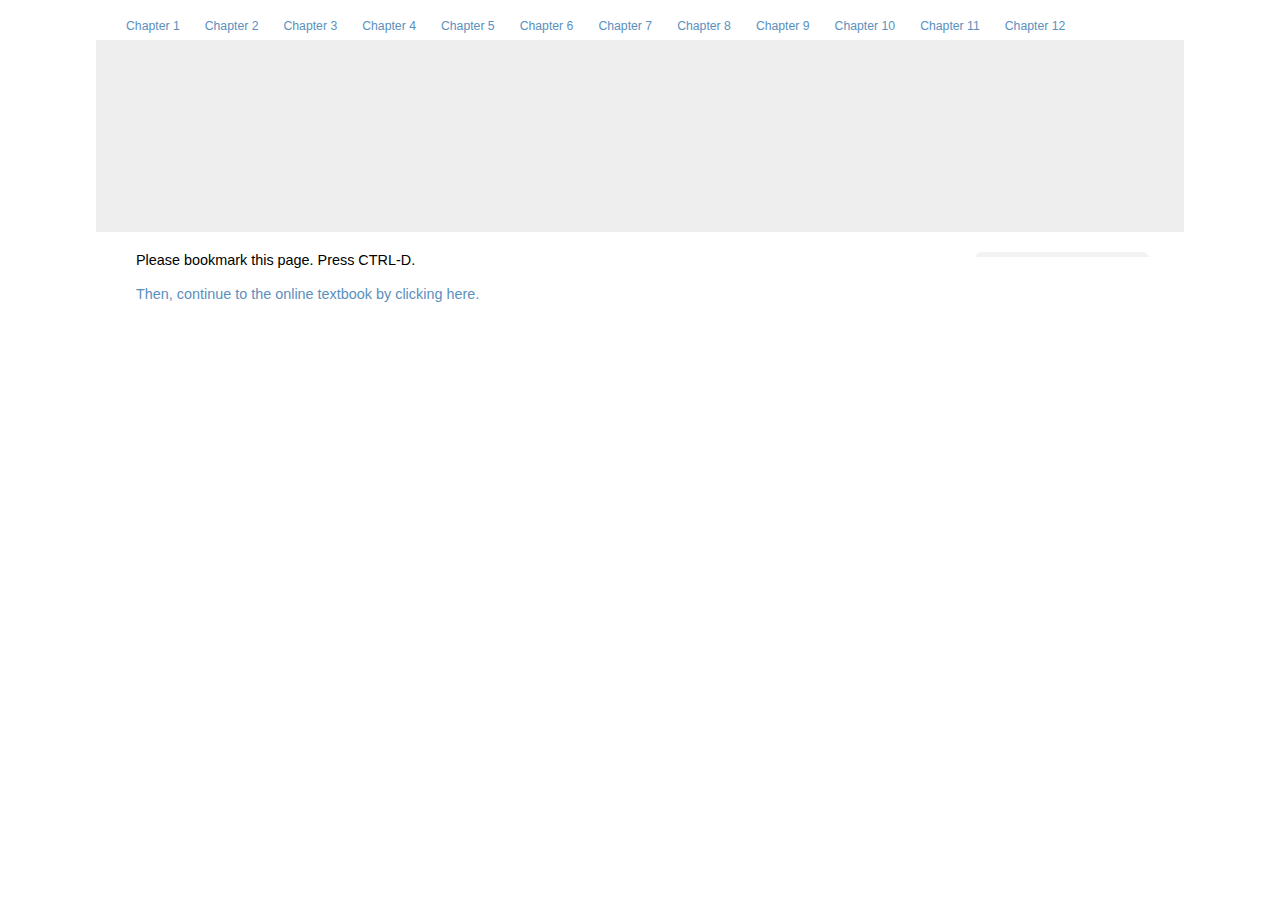
<file: index.html>
<!DOCTYPE html PUBLIC "-//W2C//DTD XHTML 1.0 Strict//EN" "http://www.w3.org/TR/xhtml1/DTD/xhtml1-strict.dtd">
<html xmlns="http://www.w3.org/1999/xhtml">
<head>
<title></title>
<meta http-equiv="Content-Type" content="text/html; charset=utf-8" />
<link rel="stylesheet" type="text/css" href="style.css" />
</head>
<body>
<div id="wrapper-menu-top">
  <div id="menu-top">
    <ul>
      <li><a href="Chapter%201%20Introduction/CONTENTS.htm"><span>Chapter 1</span></a></li>
      <li><a href="Chapter%202%20GREEKS/Chapter_CONTENTS.htm"><span>Chapter 2</span></a></li>
      <li><a href="Chapter%203%20Religion/CONTENTS.htm"><span>Chapter 3</span></a></li>
      <li><a href="Chapter%204%20Metaphysics/CONTENTS.htm"><span>Chapter 4</span></a></li>
      <li><a href="Chapter%205%20Epistemology/CONTENTS.htm"><span>Chapter 5</span></a></li>
      <li><a href="Chapter%206%20Mind-Body/CONTENTS.htm"><span>Chapter 6</span></a></li>
      <li><a href="Chapter%207%20Freedom/CONTENTS.htm"><span>Chapter 7</span></a></li>
      <li><a href="Chapter%208%20Ethics/CONTENTS.htm"><span>Chapter 8</span></a></li>
      <li><a href="Chapter%209%20Social%20Philosophy/CONTENTS.htm"><span>Chapter 9</span></a></li>
      <li><a href="Chapter%2010%20Political%20Philosophy/CONTENTS.htm"><span>Chapter 10</span></a></li>
      <li><a href="Chapter%2011%20Philosophy%20of%20Art/CONTENTS.htm"><span>Chapter 11</span></a></li>
      <li><a href="Chapter%2012Conclusion/CONTENTS.htm"><span>Chapter 12</span></a></li>
    </ul>
  </div>
  <!--menu-top-->
</div>
<!--wrapper-menu-top-->
<div id="wrapper-header">
  <div id="header">
    <div id="wrapper-header2">
      <div id="wrapper-header3">
        <h1></h1>
      </div>
    </div>
  </div>
</div>
<div id="wrapper-content">
  <div id="wrapper-menu-page">
    <div id="menu-page">
   
    </div>
    <!--menu-page-->
  </div>
  <div id="content">
    <h2></h2> <!--Give the chapter name number here-->

Please bookmark this page.  Press CTRL-D.
<p>
<a href="default.htm">Then, continue to the online textbook by clicking 
here.</a>


<p>
<p>
<p>
<p>
<p>
<p>
</div>



  </tr>
</body>
</html>
</file>
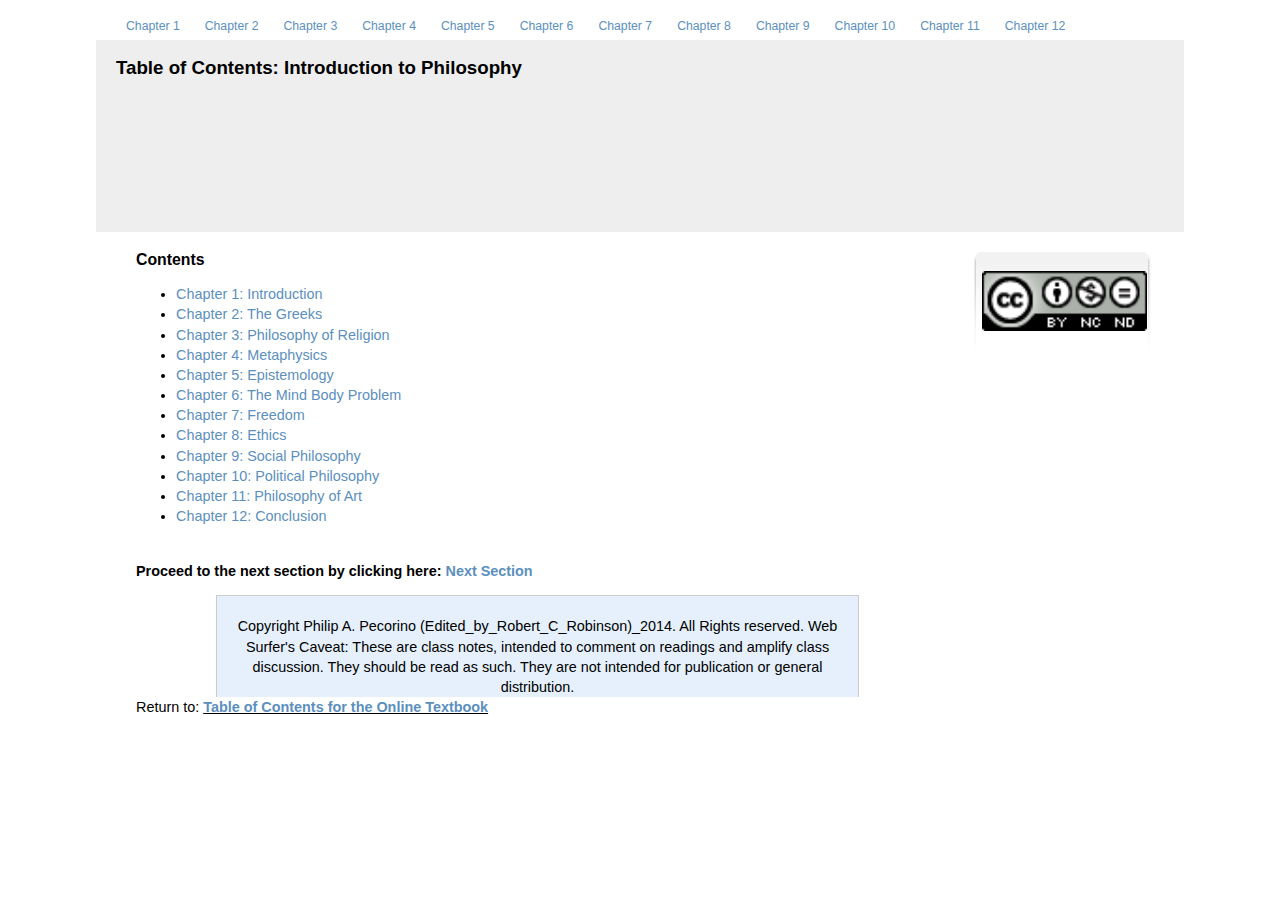
<file: CONTENTS.htm>
<!DOCTYPE html PUBLIC "-//W2C//DTD XHTML 1.0 Strict//EN" "http://www.w3.org/TR/xhtml1/DTD/xhtml1-strict.dtd">
<html xmlns="http://www.w3.org/1999/xhtml">
<head>
<title></title>
<meta http-equiv="Content-Type" content="text/html; charset=utf-8" />
<link rel="stylesheet" type="text/css" href="style.css" />
</head>
<body>
<div id="wrapper-menu-top">
  <div id="menu-top">
    <ul>
      <li><a href="Chapter%201%20Introduction/CONTENTS.htm"><span>Chapter 1</span></a></li>
      <li><a href="Chapter%202%20GREEKS/Chapter_CONTENTS.htm"><span>Chapter 2</span></a></li>
      <li><a href="Chapter%203%20Religion/CONTENTS.htm"><span>Chapter 3</span></a></li>
      <li><a href="Chapter%204%20Metaphysics/CONTENTS.htm"><span>Chapter 4</span></a></li>
      <li><a href="Chapter%205%20Epistemology/CONTENTS.htm"><span>Chapter 5</span></a></li>
      <li><a href="Chapter%206%20Mind-Body/CONTENTS.htm"><span>Chapter 6</span></a></li>
      <li><a href="Chapter%207%20Freedom/CONTENTS.htm"><span>Chapter 7</span></a></li>
      <li><a href="Chapter%208%20Ethics/CONTENTS.htm"><span>Chapter 8</span></a></li>
      <li><a href="Chapter%209%20Social%20Philosophy/CONTENTS.htm"><span>Chapter 9</span></a></li>
      <li><a href="Chapter%2010%20Political%20Philosophy/CONTENTS.htm"><span>Chapter 10</span></a></li>
      <li><a href="Chapter%2011%20Philosophy%20of%20Art/CONTENTS.htm"><span>Chapter 11</span></a></li>
      <li><a href="Chapter%2012Conclusion/CONTENTS.htm"><span>Chapter 12</span></a></li>
    </ul>
  </div>
  <!--menu-top-->
</div>
<!--wrapper-menu-top-->
<div id="wrapper-header">
  <div id="header">
    <div id="wrapper-header2">
      <div id="wrapper-header3">
        <h1>Table of Contents: Introduction to Philosophy</h1>
      </div>
    </div>
  </div>
</div>
<div id="wrapper-content">
  <div id="wrapper-menu-page">
    <div id="menu-page">
   
   <p><a href="CONTENTS.htm"><img src="images/logo.png" width="165" height="60" alt="" /></a></p>
    </div>
    <!--menu-page-->
  </div>
  <div id="content">
    <h2>Contents</h2> <!--Give the chapter name number here-->
    <ul>
      <li><a href="Chapter%201%20Introduction/CONTENTS.htm"><span>Chapter 1: Introduction</span></a></li>
      <li><a href="Chapter%202%20GREEKS/Chapter_CONTENTS.htm"><span>Chapter 2: The Greeks</span></a></li>
      <li><a href="Chapter%203%20Religion/CONTENTS.htm"><span>Chapter 3: Philosophy of Religion</span></a></li>
      <li><a href="Chapter%204%20Metaphysics/CONTENTS.htm"><span>Chapter 4: Metaphysics</span></a></li>
      <li><a href="Chapter%205%20Epistemology/CONTENTS.htm"><span>Chapter 5: Epistemology</span></a></li>
      <li><a href="Chapter%206%20Mind-Body/CONTENTS.htm"><span>Chapter 6: The Mind Body Problem</span></a></li>
      <li><a href="Chapter%207%20Freedom/CONTENTS.htm"><span>Chapter 7: Freedom</span></a></li>
      <li><a href="Chapter%208%20Ethics/CONTENTS.htm"><span>Chapter 8: Ethics</span></a></li>
      <li><a href="Chapter%209%20Social%20Philosophy/CONTENTS.htm"><span>Chapter 9: Social Philosophy</span></a></li>
      <li><a href="Chapter%2010%20Political%20Philosophy/CONTENTS.htm"><span>Chapter 10: Political Philosophy</span></a></li>
      <li><a href="Chapter%2011%20Philosophy%20of%20Art/CONTENTS.htm"><span>Chapter 11: Philosophy of Art</span></a></li>
      <li><a href="Chapter%2012Conclusion/CONTENTS.htm"><span>Chapter 12: Conclusion</span></a></li>
    </ul>



<p>
<p>
<p>
<p>

<br><b>Proceed to the next section by clicking here: 
<a href="Chapter%201%20Introduction/CONTENTS.htm">
Next Section</b></a>

<div id="wrapper-footer">
  <div id="footer"> 
<br>Copyright Philip A. Pecorino (Edited_by_Robert_C_Robinson)_2014. All Rights reserved.

Web Surfer's Caveat: These are class notes, intended to comment on readings and amplify class discussion. They should be read as such. They are not intended for publication or general distribution.</div>
</div>
<tr>
Return to:    
    <td width="100%"><b><u><a href="default.htm"> 
Table of Contents for the Online Textbook</a></font></u></b></font><!--mstheme--></font></td>
  </tr>
</body>
</html>
</file>
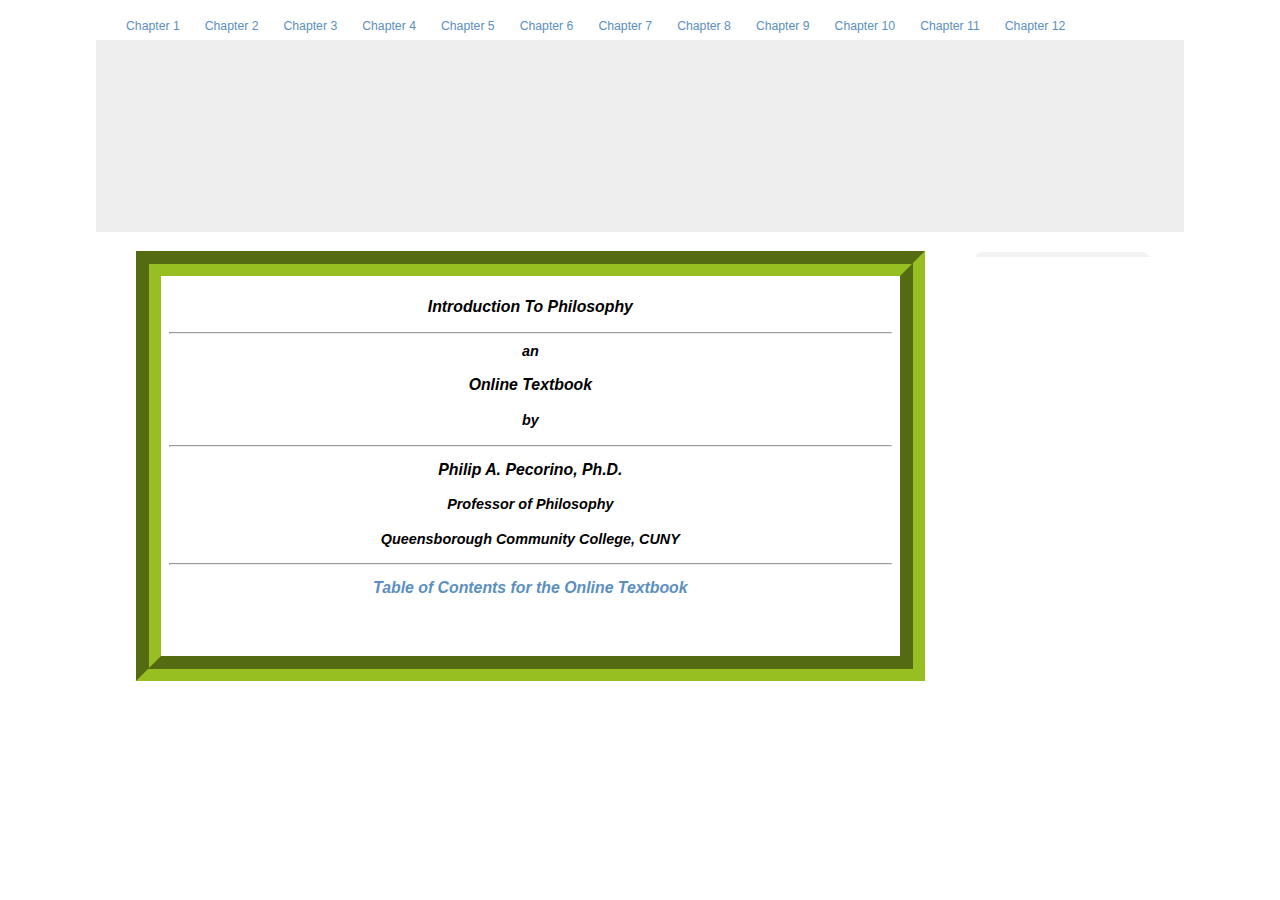
<file: default.htm>
<!DOCTYPE html PUBLIC "-//W2C//DTD XHTML 1.0 Strict//EN" "http://www.w3.org/TR/xhtml1/DTD/xhtml1-strict.dtd">
<html xmlns="http://www.w3.org/1999/xhtml">
<head>
<title></title>
<meta http-equiv="Content-Type" content="text/html; charset=utf-8" />
<link rel="stylesheet" type="text/css" href="style.css" />
</head>
<body>
<div id="wrapper-menu-top">
  <div id="menu-top">
    <ul>
      <li><a href="Chapter%201%20Introduction/CONTENTS.htm"><span>Chapter 1</span></a></li>
      <li><a href="Chapter%202%20GREEKS/Chapter_CONTENTS.htm"><span>Chapter 2</span></a></li>
      <li><a href="Chapter%203%20Religion/CONTENTS.htm"><span>Chapter 3</span></a></li>
      <li><a href="Chapter%204%20Metaphysics/CONTENTS.htm"><span>Chapter 4</span></a></li>
      <li><a href="Chapter%205%20Epistemology/CONTENTS.htm"><span>Chapter 5</span></a></li>
      <li><a href="Chapter%206%20Mind-Body/CONTENTS.htm"><span>Chapter 6</span></a></li>
      <li><a href="Chapter%207%20Freedom/CONTENTS.htm"><span>Chapter 7</span></a></li>
      <li><a href="Chapter%208%20Ethics/CONTENTS.htm"><span>Chapter 8</span></a></li>
      <li><a href="Chapter%209%20Social%20Philosophy/CONTENTS.htm"><span>Chapter 9</span></a></li>
      <li><a href="Chapter%2010%20Political%20Philosophy/CONTENTS.htm"><span>Chapter 10</span></a></li>
      <li><a href="Chapter%2011%20Philosophy%20of%20Art/CONTENTS.htm"><span>Chapter 11</span></a></li>
      <li><a href="Chapter%2012Conclusion/CONTENTS.htm"><span>Chapter 12</span></a></li>
    </ul>
  </div>
  <!--menu-top-->
</div>
<!--wrapper-menu-top-->
<div id="wrapper-header">
  <div id="header">
    <div id="wrapper-header2">
      <div id="wrapper-header3">
        <h1></h1>
      </div>
    </div>
  </div>
</div>
<div id="wrapper-content">
  <div id="wrapper-menu-page">
    <div id="menu-page">
   
    </div>
    <!--menu-page-->
  </div>
  <div id="content">
    <h2></h2> <!--Give the chapter name number here-->
<p>

<div style="width:90%;border:25px groove #98bf21;padding:8px;">
<center><i><b>
<h2>Introduction To Philosophy</h2>
</p><p>
<hr>
an
</p><p>
<h2> Online Textbook</h2>
</p><p>
by
</p><p>
<hr>
<h2>Philip A. Pecorino, Ph.D.</h2>
</p><p>
Professor of Philosophy
</p><p>
Queensborough Community College, CUNY
</p><p>
<hr>
<h2><a href="CONTENTS.htm">     Table of Contents for the Online Textbook</a></h2>
</p></b></i></center>
<p>
<p>
<br />



<p>
<p>
<p>
<p>
<p>
<p>
</div>



  </tr>
</body>
</html>
</file>
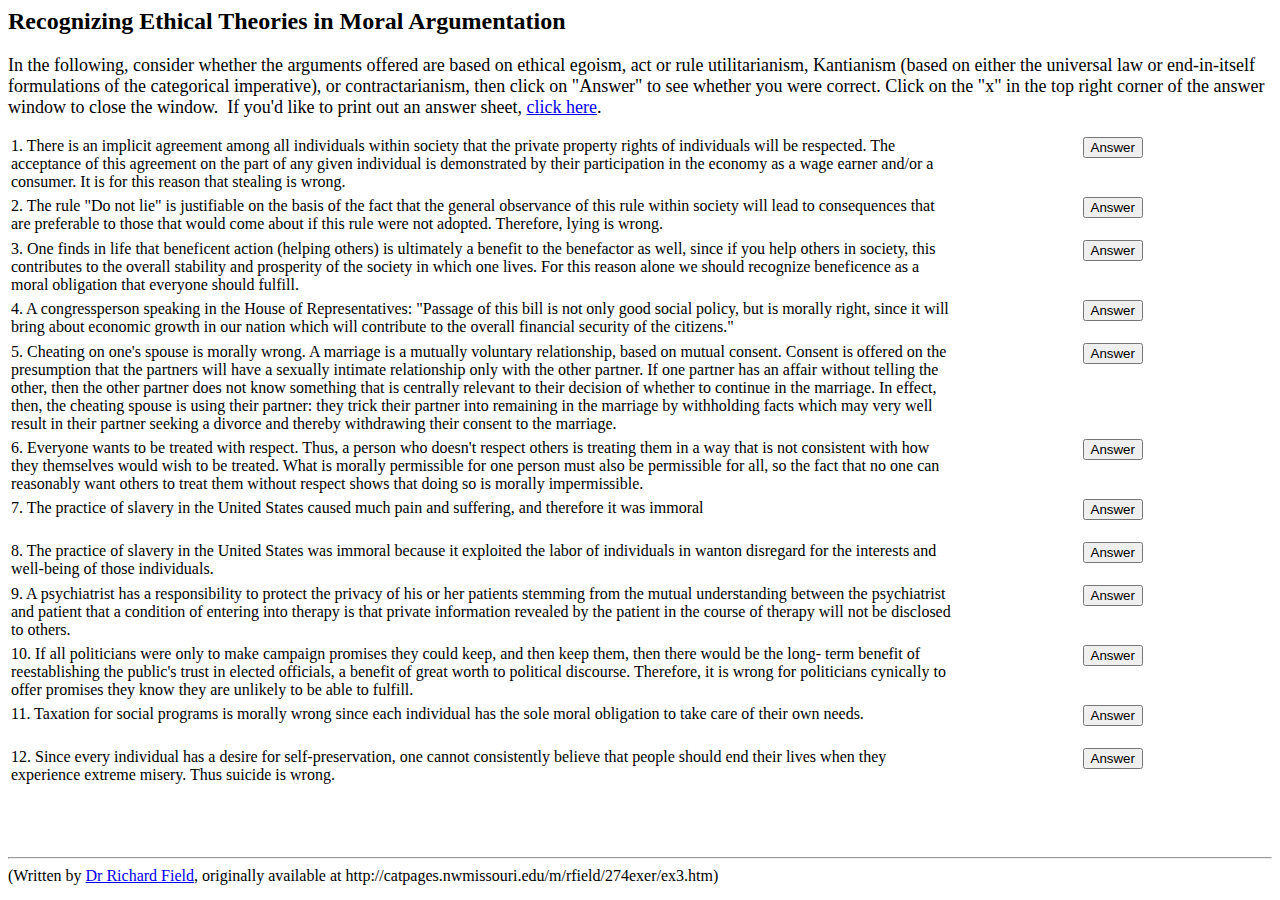
<file: ex3.html>
<!DOCTYPE HTML PUBLIC "-//W3C//DTD HTML 3.2//EN">
<html>
<head>
  <title>Recognizing Ethical Theories</title>
        
  <meta name="GENERATOR"
 content="Mozilla/3.01Gold (Win95; I) [Netscape]">
    
  <meta name="Author" content="Richard Field">
 
  <script language="JavaScript">

<!-- hide

function openWin1() {

myWin= open("", "displayWindow",

"width=400,height=200,status=no,toolbar=no,menubar=no");

// open document for further output

myWin.document.open();

// create document

myWin.document.write("<html><head><title>Answer 1");

myWin.document.write("</title></head><body>");

myWin.document.write("Contractarian.  The reference to an implicit agreement among ")

myWin.document.write("individuals as the basis for the argument")

myWin.document.write(" is a contractarian strategy.")

myWin.document.write("</body></html>");

// close the document - (not the window!)

myWin.document.close();

}

// -->



<!-- hide

function openWin2() {

myWin= open("", "displayWindow",

"width=400,height=200,status=no,toolbar=no,menubar=no");

// open document for further output

myWin.document.open();

// create document

myWin.document.write("<html><head><title>Answer 2");

myWin.document.write("</title></head><body>");

myWin.document.write("Rule utilitarian.  The appeal to the consequences of the");

myWin.document.write(" general adoption of a rule within society indicates");

myWin.document.write(" the nature of the argument.");

myWin.document.write("</body></html>");

// close the document - (not the window!)

myWin.document.close();

}

// -->



<!-- hide

function openWin3() {

myWin= open("", "displayWindow",

"width=400,height=200,status=no,toolbar=no,menubar=no");

// open document for further output

myWin.document.open();

// create document

myWin.document.write("<html><head><title>Answer 3");

myWin.document.write("</title></head><body>");

myWin.document.write("Ethical egoist.  The presumption of this argument is");

myWin.document.write(" that right action is determined by the ultimate benefit");

myWin.document.write(" of the action to the moral agent--an egoist line of argument.");

myWin.document.write("</body></html>");

// close the document - (not the window!)

myWin.document.close();

}

// -->



<!-- hide

function openWin4() {

myWin= open("", "displayWindow",

"width=400,height=200,status=no,toolbar=no,menubar=no");

// open document for further output

myWin.document.open();

// create document

myWin.document.write("<html><head><title>Answer 4");

myWin.document.write("</title></head><body>");

myWin.document.write("Act utilitarian. The argument is that the act of passing the bill is ");

myWin.document.write("morally right because of the direct consequences of the ");

myWin.document.write("action.  Note the argument presumes that financial security ");

myWin.document.write("is a good--it enhances the value of our lives.");

myWin.document.write("</body></html>");

// close the document - (not the window!)

myWin.document.close();

}

// -->



<!-- hide

function openWin5() {

myWin= open("", "displayWindow",

"width=400,height=220,status=no,toolbar=no,menubar=no");

// open document for further output

myWin.document.open();

// create document

myWin.document.write("<html><head><title>Answer 5");

myWin.document.write("</title></head><body>");

myWin.document.write("Kantian, based on the end-in-itself formulation of the categorical ");

myWin.document.write("imperative.  The reference to the mutual consent of marriage ");

myWin.document.write("suggests a contractarian argument.  But note that the basis of ");

myWin.document.write("the argument is not that a mutual agreement has ");

myWin.document.write("been violated, but that the cheating spouse uses their partner ");

myWin.document.write("as a means to their desired end of preserving their marriage while ");

myWin.document.write("having an affair.  Treating an individual in a manner that is ");

myWin.document.write("inconsistent with a way they would consent to being treated ");

myWin.document.write("is wrong on Kantian grounds because it treats the other person as ");

myWin.document.write("a means only.");

myWin.document.write("</body></html>");

// close the document - (not the window!)

myWin.document.close();

}

// -->



<!-- hide

function openWin6() {

myWin= open("", "displayWindow",

"width=400,height=200,status=no,toolbar=no,menubar=no");

// open document for further output

myWin.document.open();

// create document

myWin.document.write("<html><head><title>Answer 6");

myWin.document.write("</title></head><body>");

myWin.document.write("Kantian, according to the universal law formulation of the categorical ");

myWin.document.write("imperative.  Put in the language of this formulation, the argument ");

myWin.document.write("is that the maxim \"It is permissible not to treat others with respect\"");

myWin.document.write(" cannot be consistently willed as a universal law.");

myWin.document.write("</body></html>");

// close the document - (not the window!)

myWin.document.close();

}

// -->



<!-- hide

function openWin7() {

myWin= open("", "displayWindow",

"width=400,height=200,status=no,toolbar=no,menubar=no");

// open document for further output

myWin.document.open();

// create document

myWin.document.write("<html><head><title>Answer 7");

myWin.document.write("</title></head><body>");

myWin.document.write("Act utilitarian.  The actual, historical consequences of the practice ");

myWin.document.write("of slavery are cited as the basis of the moral judgment that the ");

myWin.document.write("practice was morally wrong.");

myWin.document.write("</body></html>");

// close the document - (not the window!)

myWin.document.close();

}

// -->



<!-- hide

function openWin8() {

myWin= open("", "displayWindow",

"width=400,height=200,status=no,toolbar=no,menubar=no");

// open document for further output

myWin.document.open();

// create document

myWin.document.write("<html><head><title>Answer 8");

myWin.document.write("</title></head><body>");

myWin.document.write("Kantian, according to the end-in-itself formulation of the ");

myWin.document.write("categorical imperative.  Slavery is a clear example of using ");

myWin.document.write("people merely as means.");

myWin.document.write("</body></html>");

// close the document - (not the window!)

myWin.document.close();

}

// -->



<!-- hide

function openWin9() {

myWin= open("", "displayWindow",

"width=400,height=200,status=no,toolbar=no,menubar=no");

// open document for further output

myWin.document.open();

// create document

myWin.document.write("<html><head><title>Answer 9");

myWin.document.write("</title></head><body>");

myWin.document.write("Contractarian.  The mutual understanding, according to this ");

myWin.document.write("argument, has the force of an agreement that the patient's ");

myWin.document.write("privacy will be protected.");

myWin.document.write("</body></html>");

// close the document - (not the window!)

myWin.document.close();

}

// -->



<!-- hide

function openWin10() {

myWin= open("", "displayWindow",

"width=400,height=200,status=no,toolbar=no,menubar=no");

// open document for further output

myWin.document.open();

// create document

myWin.document.write("<html><head><title>Answer 10");

myWin.document.write("</title></head><body>");

myWin.document.write("Rule utilitarian.  The argument is that the general adoption of the rule ");

myWin.document.write("\"Do not offer promises you cannot keep\" among politicians would ");

myWin.document.write(" have beneficial consequences, and thus failure to follow this ");

myWin.document.write("rule is impermissible.");

myWin.document.write("</body></html>");

// close the document - (not the window!)

myWin.document.close();

}

// -->



<!-- hide

function openWin11() {

myWin= open("", "displayWindow",

"width=400,height=200,status=no,toolbar=no,menubar=no");

// open document for further output

myWin.document.open();

// create document

myWin.document.write("<html><head><title>Answer 11");

myWin.document.write("</title></head><body>");

myWin.document.write("Ethical egoist.  The failure to recognize moral obligations to ");

myWin.document.write("others is the hallmark of the ethical egoist position.");

myWin.document.write("</body></html>");

// close the document - (not the window!)

myWin.document.close();

}

// -->



<!-- hide

function openWin12() {

myWin= open("", "displayWindow",

"width=400,height=200,status=no,toolbar=no,menubar=no");

// open document for further output

myWin.document.open();

// create document

myWin.document.write("<html><head><title>Answer 12");

myWin.document.write("</title></head><body>");

myWin.document.write("Kantian, according to the universal law formulation of the ");

myWin.document.write("categorical imperative.  Kant himself offered this argument against ");

myWin.document.write("the permissibility of suicide.");

myWin.document.write("</body></html>");

// close the document - (not the window!)

myWin.document.close();

}

// -->

  </script>
</head>
  <body text="#000000" bgcolor="#ffffff" link="#0000ee" vlink="#551a8b"
 alink="#ff0000">
  
<h2>Recognizing Ethical Theories in Moral Argumentation</h2>
  
<p><font size="+1">In the following, consider whether the arguments offered 
are based on ethical egoism, act or rule utilitarianism, Kantianism (based 
on either the universal law or end-in-itself formulations of the categorical 
imperative), or contractarianism, then click on "Answer" to see whether you
were correct. Click on the "x" in the top right corner of the answer window
to close the window. &nbsp;If you'd like to print out an answer sheet, <a href="https://urldefense.proofpoint.com/v2/url?u=http-3A__catpages.nwmissouri.edu_m_rfield_274exer_ex4ans.htm&d=DwMGAg&c=mRWFL96tuqj9V0Jjj4h40ddo0XsmttALwKjAEOCyUjY&r=ikIFx3efZEr3tTGXAslPz_c2VaQuLehktcWbF0443FM&m=5IcRgqpUnpOH2-QpQ7qrf6HOfRjAJkBVUqmbPlKS3cI&s=18_nYuGwQcCAMAb6eyr10j7iQFSOScMZArpn4RNt53Q&e=">click
here</a>.</font></p>
  
<table width="100%">
 <tbody>
    <tr>
 <td valign="top" width="75%">1. There is an implicit agreement among all 
individuals within society that the private property rights of individuals 
will be respected. The acceptance of this agreement on the part of any given
individual is demonstrated by their participation in the economy as a wage
earner and/or a consumer. It is for this reason that stealing is wrong.</td>
  <td valign="top" bgcolor="#ffffff"> 
      <center>
      <p></p>
      <form><input type="button" value="Answer" onclick="openWin1()"></form>
      <p></p>
      </center>
 </td>
 </tr>
 
  </tbody>
</table>
  
<table width="100%">
 <tbody>
    <tr>
 <td valign="top" width="75%">2. The rule "Do not lie" is justifiable on
the basis of the fact that the general observance of this rule within society
will lead to consequences that are preferable to those that would come about
if this rule were not adopted. Therefore, lying is wrong.</td>
  <td valign="top" bgcolor="#ffffff"> 
      <center>
      <p></p>
      <form><input type="button" value="Answer" onclick="openWin2()"></form>
      <p></p>
      </center>
 </td>
 </tr>
 
  </tbody>
</table>
  
<table width="100%">
 <tbody>
    <tr>
 <td valign="top" width="75%">3. One finds in life that beneficent action 
(helping others) is ultimately a benefit to the benefactor as well, since 
if you help others in society, this contributes to the overall stability and
prosperity of the society in which one lives. For this reason alone we should
recognize beneficence as a moral obligation that everyone should fulfill.</td>
  <td valign="top" bgcolor="#ffffff"> 
      <center>
      <p></p>
      <form><input type="button" value="Answer" onclick="openWin3()"></form>
      <p></p>
      </center>
 </td>
 </tr>
 
  </tbody>
</table>
  
<table width="100%">
 <tbody>
    <tr>
 <td valign="top" width="75%">4. A congressperson speaking in the House of 
Representatives: "Passage of this bill is not only good social policy, but
is morally right, since it will bring about economic growth in our nation
which will contribute to the overall financial security of the citizens."</td>
  <td valign="top" bgcolor="#ffffff"> 
      <center>
      <p></p>
      <form><input type="button" value="Answer" onclick="openWin4()"></form>
      <p></p>
      </center>
 </td>
 </tr>
 
  </tbody>
</table>
  
<table width="100%">
 <tbody>
    <tr>
 <td valign="top" width="75%">5. Cheating on one's spouse is morally wrong. 
A marriage is a mutually voluntary relationship, based on mutual consent. 
Consent is offered on the presumption that the partners will have a sexually 
intimate relationship only with the other partner. If one partner has an affair
without telling the other, then the other partner does not know something
that is centrally relevant to their decision of whether to continue in the
marriage. In effect, then, the cheating spouse is using their partner: they
trick their partner into remaining in the marriage by withholding facts which
may very well result in their partner seeking a divorce and thereby withdrawing
their consent to the marriage.</td>
  <td valign="top" bgcolor="#ffffff"> 
      <center>
      <p></p>
      <form><input type="button" value="Answer" onclick="openWin5()"></form>
      <p></p>
      </center>
 </td>
 </tr>
 
  </tbody>
</table>
  
<table width="100%">
 <tbody>
    <tr>
 <td valign="top" width="75%">6. Everyone wants to be treated with respect. 
Thus, a person who doesn't respect others is treating them in a way that is
not consistent with how they themselves would wish to be treated. What is
morally permissible for one person must also be permissible for all, so the
fact that no one can reasonably want others to treat them without respect
shows that doing so is morally impermissible.</td>
  <td valign="top" bgcolor="#ffffff"> 
      <center>
      <p></p>
      <form><input type="button" value="Answer" onclick="openWin6()"></form>
      <p></p>
      </center>
 </td>
 </tr>
 
  </tbody>
</table>
  
<table width="100%">
 <tbody>
    <tr>
 <td valign="top" width="75%">7. The practice of slavery in the United States 
caused much pain and suffering, and therefore it was immoral</td>
  <td valign="top" bgcolor="#ffffff"> 
      <center>
      <p></p>
      <form><input type="button" value="Answer" onclick="openWin7()"></form>
      <p></p>
      </center>
 </td>
 </tr>
 
  </tbody>
</table>
  
<table width="100%">
 <tbody>
    <tr>
 <td valign="top" width="75%">8. The practice of slavery in the United States 
was immoral because it exploited the labor of individuals in wanton disregard 
for the interests and well-being of those individuals.</td>
  <td valign="top" bgcolor="#ffffff"> 
      <center>
      <p></p>
      <form><input type="button" value="Answer" onclick="openWin8()"></form>
      <p></p>
      </center>
 </td>
 </tr>
 
  </tbody>
</table>
  
<table width="100%">
 <tbody>
    <tr>
 <td valign="top" width="75%">9. A psychiatrist has a responsibility to protect 
the privacy of his or her patients stemming from the mutual understanding 
between the psychiatrist and patient that a condition of entering into therapy
is that private information revealed by the patient in the course of therapy
will not be disclosed to others.</td>
  <td valign="top" bgcolor="#ffffff"> 
      <center>
      <p></p>
      <form><input type="button" value="Answer" onclick="openWin9()"></form>
      <p></p>
      </center>
 </td>
 </tr>
 
  </tbody>
</table>
  
<table width="100%">
 <tbody>
    <tr>
 <td valign="top" width="75%">10. If all politicians were only to make campaign 
promises they could keep, and then keep them, then there would be the long- 
term benefit of reestablishing the public's trust in elected officials, a
benefit of great worth to political discourse. Therefore, it is wrong for
politicians cynically to offer promises they know they are unlikely to be
able to fulfill.</td>
  <td valign="top" bgcolor="#ffffff"> 
      <center>
      <p></p>
      <form><input type="button" value="Answer" onclick="openWin10()"></form>
      <p></p>
      </center>
 </td>
 </tr>
 
  </tbody>
</table>
  
<table width="100%">
 <tbody>
    <tr>
 <td valign="top" width="75%">11. Taxation for social programs is morally 
wrong since each individual has the sole moral obligation to take care of
their own needs.</td>
  <td valign="top" bgcolor="#ffffff"> 
      <center>
      <p></p>
      <form><input type="button" value="Answer" onclick="openWin11()"></form>
      <p></p>
      </center>
 </td>
 </tr>
 
  </tbody>
</table>
  
<table width="100%">
 <tbody>
    <tr>
 <td valign="top" width="75%">12. Since every individual has a desire for 
self-preservation, one cannot consistently believe that people should end 
their lives when they experience extreme misery. Thus suicide is wrong.</td>
  <td valign="top" bgcolor="#ffffff"> 
      <center>
      <p></p>
      <form><input type="button" value="Answer" onclick="openWin12()"></form>
      <p></p>
      </center>
 </td>
 </tr>
 
  </tbody>
</table>
  
<p align="left"
 style="background: white none repeat scroll 0%; font-size: 10pt; color: black;"><br>
 </p>
   <br>
<hr>
(Written by <a href="https://www.nwmissouri.edu/socialsciences/directory/field.htm">Dr Richard Field</a>, originally available at http://catpages.nwmissouri.edu/m/rfield/274exer/ex3.htm)
</body>
</html>
</file>
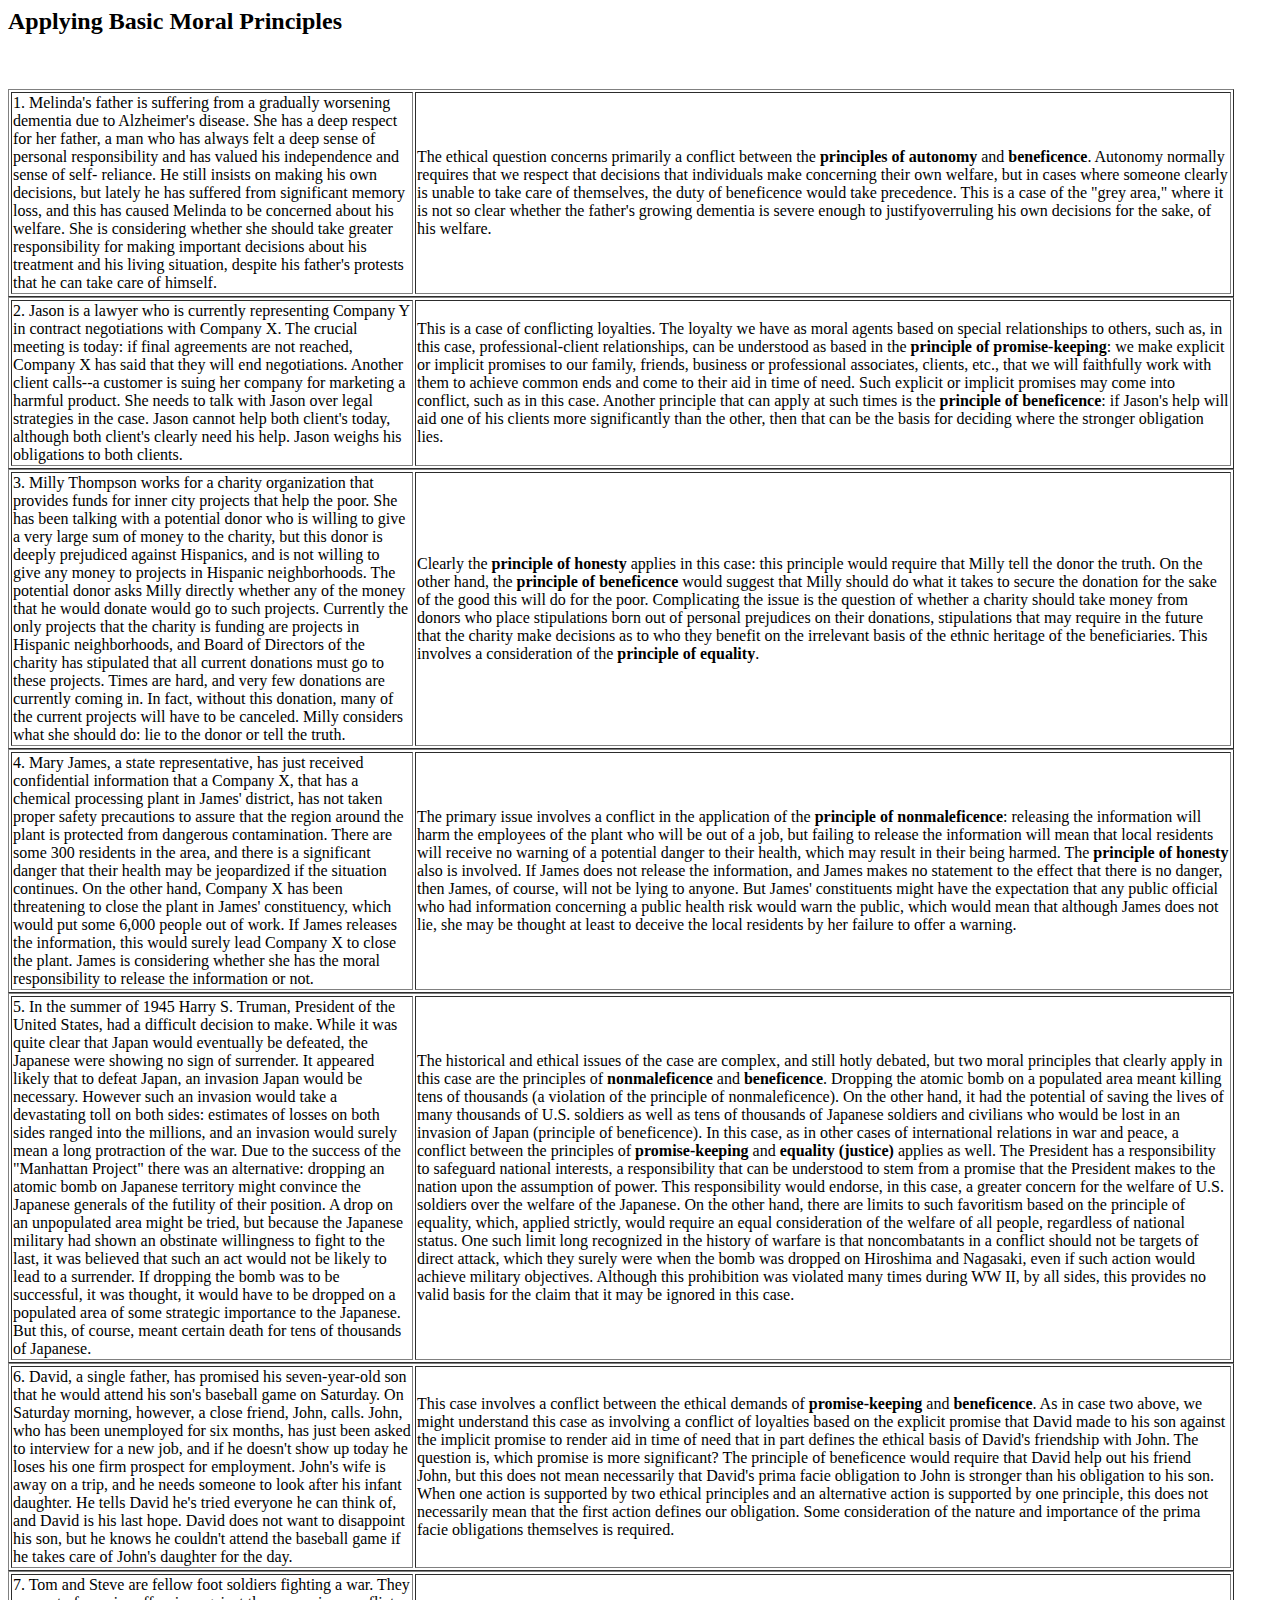
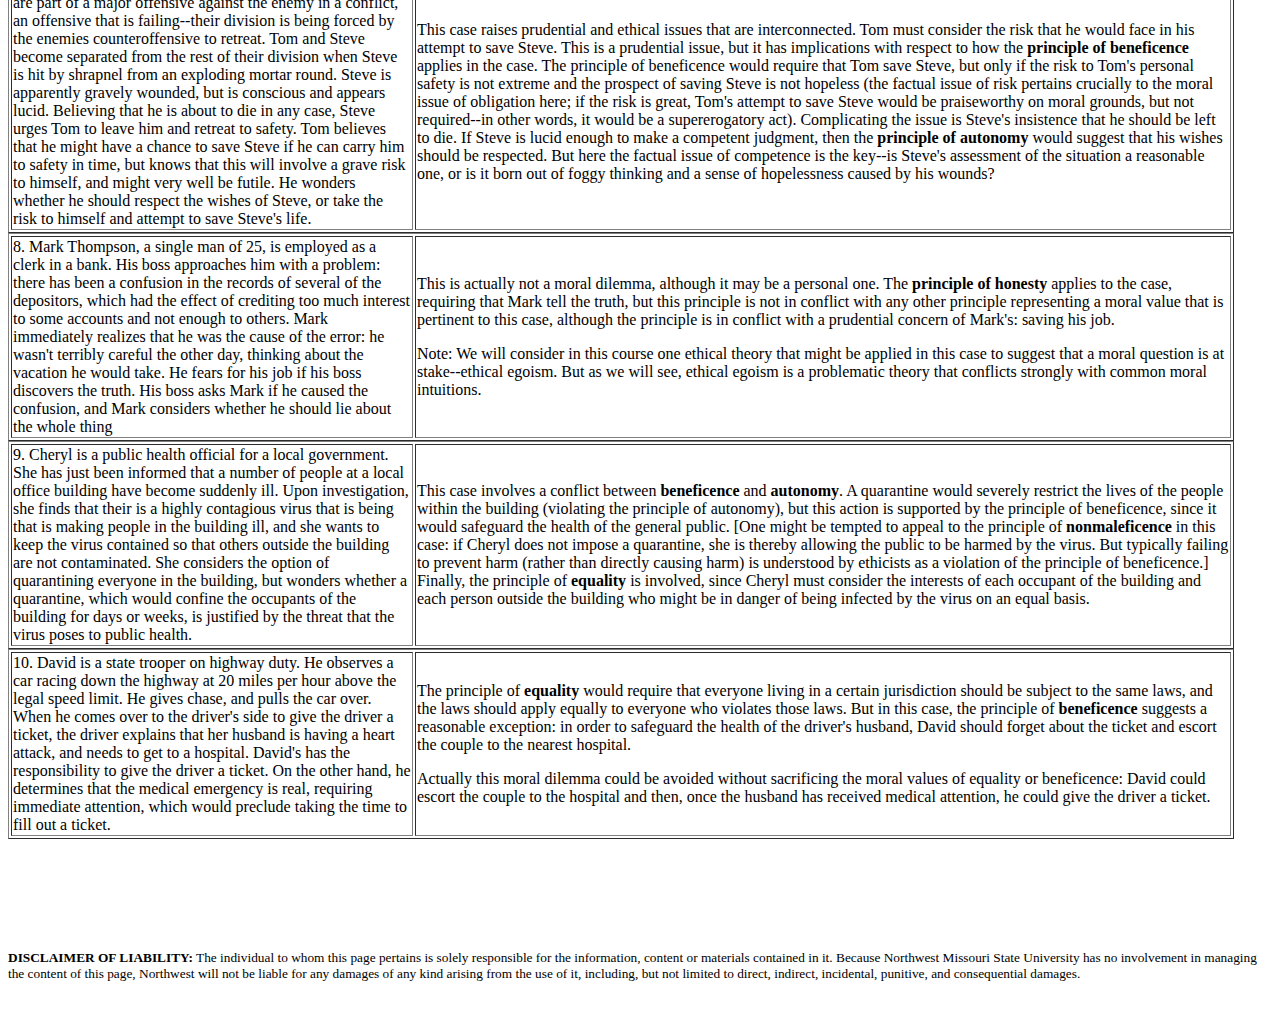
<file: ex3ans.html>
<!DOCTYPE html PUBLIC "-//W3C//DTD HTML 4.01 Transitional//EN">
<html>
<head>
  <title>Applying Basic Moral Principles, Answer Sheet</title>
                
  <meta http-equiv="Content-Type"
 content="text/html; charset=iso-8859-1">
</head>
  <body bgcolor="#ffffff">
     
<h2> </h2>
<h2> Applying Basic Moral Principles</h2>
      
<p><br>
  </p>
     
<table width="97%" border="1">
     <tbody>
      <tr>
       <td width="33%">1. Melinda's father is suffering from a gradually
worsening dementia due to Alzheimer's disease. She has a deep respect for
her father, a man who has always felt a deep sense of personal responsibility
and has valued his independence and sense of self- reliance. He still insists
on making his own decisions, but lately he has suffered from significant
memory loss, and this has caused Melinda to be concerned about his welfare.
She is considering whether she should take greater responsibility for making
important decisions about his treatment and his living situation, despite
his father's protests that he can take care of himself.<br>
        </td>
       <td width="67%">The ethical question concerns primarily a conflict 
between the <b>principles of autonomy</b> and <b>beneficence</b>.  Autonomy 
normally requires that we respect that decisions that individuals make concerning 
their own welfare, but in cases where someone clearly is unable to take care 
of themselves, the duty of beneficence would take precedence.  This is a case
of the "grey area," where it is not so clear whether the father's growing 
dementia is severe enough to justifyoverruling his own decisions for the sake,
of his welfare.</td>
     </tr>
         
  </tbody>  
</table>
     
<table width="97%" border="1">
     <tbody>
      <tr>
        <td width="33%">2. Jason is a lawyer who is currently representing
 Company Y in contract negotiations with Company X. The crucial meeting is 
today: if final agreements are not reached, Company X has said that they will
end negotiations. Another client calls--a customer is suing her company for
marketing a harmful product. She needs to talk with Jason over legal strategies
in the case. Jason cannot help both client's today, although both client's
clearly need his help. Jason weighs his obligations to both clients.    
 </td>
       <td width="67%">This is a case of conflicting loyalties.  The loyalty 
we have as moral agents based on special relationships to others, such as, 
in this case, professional-client relationships, can be understood as based 
in the <b>principle of promise-keeping</b>: we make explicit or implicit promises
to our family, friends, business or professional associates, clients, etc.,
that we will faithfully work with them to achieve common ends and come to
their aid in time of need. Such explicit or implicit promises may come into
conflict, such as in this case.  Another principle that can apply at such
times is the <b>principle of beneficence</b>: if Jason's help will aid one
of his clients more significantly than the other, then that can be the basis
for deciding where the stronger obligation lies.</td>
     </tr>
         
  </tbody>  
</table>
     
<table width="97%" border="1">
     <tbody>
      <tr>
        <td width="33%">3. Milly Thompson works for a charity organization
 that provides funds for inner city projects that help the poor. She has
been talking with a potential donor who is willing to give a very large sum
of money to the charity, but this donor is deeply prejudiced against Hispanics, 
and is not willing to give any money to projects in Hispanic neighborhoods. 
The potential donor asks Milly directly whether any of the money that he would
donate would go to such projects. Currently the only projects that the charity
is funding are projects in Hispanic neighborhoods, and Board of Directors
of the charity has stipulated that all current donations must go to these
projects. Times are hard, and very few donations are currently  coming in.
In fact, without this donation, many of the current projects will have to
be canceled. Milly considers what she should do: lie to the donor or tell
the truth.</td>
       <td width="67%">Clearly the <b>principle of honesty</b> applies in 
this case: this principle would require that Milly tell the donor the truth. 
 On the other hand, the <b>principle of beneficence</b> would suggest that 
Milly should do what it takes to secure the donation for the sake of the good
this will do for the poor.  Complicating the issue is the question of whether
a charity should take money from donors who place stipulations born out of
personal prejudices on their donations, stipulations that may require in
the future that the charity make decisions as to who they benefit on the irrelevant
basis of the ethnic heritage of the beneficiaries.  This involves a consideration
of the <b>principle of equality</b>.</td>
     </tr>
         
  </tbody>  
</table>
     
<table width="97%" border="1">
     <tbody>
      <tr>
        <td width="33%">4. Mary James, a state representative, has just received 
confidential information that a Company X, that has a chemical processing 
plant in James' district, has not taken proper safety precautions to assure 
that the region around the plant is protected from dangerous contamination. 
There are some 300 residents in the area, and there is a significant danger 
that their health may be jeopardized if the situation continues. On the other 
hand, Company X has been threatening to close the plant in James' constituency, 
which would put some 6,000 people out of work. If James releases the information, 
this would surely lead Company X to close the plant. James is considering 
whether she has the moral responsibility to release the information or not.</td>
       <td width="67%">The primary issue involves a conflict in the application 
of the <b>principle of nonmaleficence</b>: releasing the information will 
harm the employees of the plant who will be out of a job, but failing to release
the information will mean that local residents will receive no warning of
a potential danger to their health, which may result in their being harmed. 
 The <b>principle of honesty</b> also is involved.  If James does not release 
the information, and James makes no statement to the effect that there is 
no danger, then James, of course, will not be lying to anyone.  But James' 
constituents might have the expectation that any public official who had information
concerning a public health risk would warn the public, which would mean that
although James does not lie, she may be thought at least to deceive the local
residents by her failure to offer a warning.</td>
     </tr>
         
  </tbody>  
</table>
     
<table width="97%" border="1">
     <tbody>
      <tr>
        <td width="33%">5. In the summer of 1945 Harry S. Truman, President
 of the United States, had a difficult decision to make. While it was quite
 clear that Japan would eventually be defeated, the Japanese were showing
no sign of surrender. It appeared likely that to defeat Japan, an invasion
Japan would be necessary. However such an invasion would take a devastating
toll on both sides: estimates of losses on both sides ranged into the millions,
 and an invasion would surely mean a long protraction of the war. Due to
the success of the "Manhattan Project" there was an alternative: dropping
an atomic bomb on Japanese territory might convince the Japanese generals
of the futility of their position. A drop on an unpopulated area might be
tried, but because the Japanese military had shown an obstinate willingness
to fight to the last, it was believed that such an act would not be likely
to lead to a surrender. If dropping the bomb was to be successful, it was
thought, it would have to be dropped on a populated area of some strategic
importance to the Japanese. But this, of course, meant certain death for
tens of thousands of Japanese.</td>
       <td width="67%">The historical and ethical issues of the case are
complex, and still hotly debated, but two moral principles that clearly apply
in this case are the principles of <b>nonmaleficence</b> and <b>beneficence</b>. 
 Dropping the atomic bomb on a populated area meant killing tens of thousands 
(a violation of the principle of nonmaleficence).  On the other hand, it had
the potential of saving the lives of many thousands of U.S. soldiers as well
as tens of thousands of Japanese soldiers and civilians who would be lost
in an invasion of Japan (principle of beneficence).  In this case, as in
other cases of international relations in war and peace, a conflict between
the principles of <b>promise-keeping</b> and <b>equality (justice)</b> applies
as well.  The President has a responsibility to safeguard national interests,
a responsibility that can be understood to stem from a promise that the President
makes to the nation upon the assumption of power.  This responsibility would
endorse, in this case, a greater concern for the welfare of U.S. soldiers
over the welfare of the Japanese.  On the other hand, there are limits to
such favoritism based on the principle of equality, which, applied strictly,
would require an equal consideration of the welfare of all people, regardless
of national status.  One such limit long recognized in the history of warfare
is that noncombatants in a conflict should not be targets of direct attack,
which they surely were when the bomb was dropped on Hiroshima and Nagasaki,
even if such action would achieve military objectives.  Although this prohibition
was violated many times during WW II, by all sides, this provides no valid
basis for the claim that it may be ignored in this case.</td>
     </tr>
         
  </tbody>  
</table>
     
<table width="97%" border="1">
     <tbody>
      <tr>
        <td width="33%">6. David, a single father, has promised his seven-year-old 
son that he would attend his son's baseball game on Saturday. On Saturday 
morning, however, a close friend, John, calls. John, who has been unemployed 
for six months, has just been asked to interview for a new job, and if he 
doesn't show up today he loses his one firm prospect for employment. John's 
wife is away on a trip, and he needs someone to look after his infant daughter. 
He tells David he's tried everyone he can think of, and David is his last 
hope. David does not want to disappoint his son, but he knows he couldn't 
attend the baseball game if he takes care of John's daughter for the day.</td>
       <td width="67%">This case involves a conflict between the ethical
demands of <b>promise-keeping</b> and <b>beneficence</b>.  As in case two
above, we might understand this case as involving a conflict of loyalties
based on the explicit promise that David made to his son against the implicit
promise to render aid in time of need that in part defines the ethical basis
of David's friendship with John.  The question is, which promise is more
significant?  The principle of beneficence would require that David help
out his friend John, but this does not mean necessarily that David's prima
facie obligation to John is stronger than his obligation to his son.  When
one action is supported by two ethical principles and an alternative action
is supported by one principle, this does not necessarily mean that the first
action defines our obligation.  Some consideration of the nature and importance
of the prima facie obligations themselves is required.</td>
     </tr>
         
  </tbody>  
</table>
     
<table width="97%" border="1">
     <tbody>
      <tr>
        <td width="33%">7. Tom and Steve are fellow foot soldiers fighting
 a war. They are part of a major offensive against the enemy in a conflict,
 an offensive that is failing--their division is being forced by the enemies
 counteroffensive to retreat. Tom and Steve become separated from the rest
 of their division when Steve is hit by shrapnel from an exploding mortar
round. Steve is apparently gravely wounded, but is conscious and appears
lucid. Believing that he is about to die in any case, Steve urges Tom to
leave him and retreat to safety. Tom believes that he might have a chance
to save Steve if he can carry him to safety in time, but knows that this
will involve a grave risk to himself, and might very well be futile. He wonders
whether he should respect the wishes of Steve, or take the risk to himself
and attempt to save Steve's life. </td>
       <td width="67%">This case raises prudential and ethical issues that 
are interconnected.  Tom must consider the risk that he would face in his 
attempt to save Steve.  This is a prudential issue, but it has implications 
with respect to how the <b>principle of beneficence</b> applies in the case. 
 The principle of beneficence would require that Tom save Steve, but only 
if the risk to Tom's personal safety is not extreme and the prospect of saving 
Steve is not hopeless (the factual issue of risk pertains crucially to the 
moral issue of obligation here; if the risk is great, Tom's attempt to save 
Steve would be praiseworthy on moral grounds, but not required--in other words,
it would be a supererogatory act).  Complicating the issue is Steve's insistence
that he should be left to die.  If Steve is lucid enough to make a competent
judgment, then the <b>principle of autonomy</b> would suggest that his wishes
should be respected.  But here the factual issue of competence is the key--is
Steve's assessment of the situation a reasonable one, or is it born out of
foggy thinking and a sense of hopelessness caused by his wounds?</td>
     </tr>
         
  </tbody>  
</table>
     
<table width="97%" border="1">
     <tbody>
      <tr>
        <td width="33%">8. Mark Thompson, a single man of 25, is employed
as a clerk in a bank. His boss approaches him with a problem: there has been 
a confusion in the records of several of the depositors, which had the effect 
of crediting too much interest to some accounts and not enough to others. 
Mark immediately realizes that he was the cause of the error: he wasn't terribly 
careful the other day, thinking about the vacation he would take. He fears 
for his job if his boss discovers the truth. His boss asks Mark if he caused 
the confusion, and Mark considers whether he should lie about the whole thing</td>
       <td width="67%">This is actually not a moral dilemma, although it
may be a personal one.  The <b>principle of honesty</b> applies to the case, 
requiring that Mark tell the truth, but this principle is not in conflict 
with any other principle representing a moral value that is pertinent to this
case, although the principle is in conflict with a prudential concern of
Mark's: saving his job.        
      <p>Note: We will consider in this course one ethical theory that might 
be applied in this case to suggest that a moral question is at stake--ethical 
egoism.  But as we will see, ethical egoism is a problematic theory that conflicts
strongly with common moral intuitions.</p>
       </td>
     </tr>
         
  </tbody>  
</table>
     
<table width="97%" border="1">
     <tbody>
      <tr>
        <td width="33%">9. Cheryl is a public health official for a local 
government. She has just been informed that a number of people at a local 
office building have become suddenly ill. Upon investigation, she finds that 
their is a highly contagious virus that is being that is making people in 
the building ill, and she wants to keep the virus contained so that others 
outside the building are not contaminated. She considers the option of quarantining 
everyone in the building, but wonders whether a quarantine, which would confine 
the occupants of the building for days or weeks, is justified by the threat 
that the virus poses to public health.</td>
       <td width="67%">This case involves a conflict between <b>beneficence</b> 
and <b>autonomy</b>.  A quarantine would severely restrict the lives of the 
people within the building (violating the principle of autonomy), but this 
action is supported by the principle of beneficence, since it would safeguard 
the health of the general public. [One might be tempted to appeal to the principle
of <b>nonmaleficence</b> in this case: if Cheryl does not impose a quarantine,
she is thereby allowing the public to be harmed by the virus.  But typically
failing to prevent harm (rather than directly causing harm) is understood
by ethicists as a violation of the principle of beneficence.]  Finally, the
principle of <b>equality</b> is involved, since Cheryl must consider the
interests of each occupant of the building and each person outside the building
who might be in danger of being infected by the virus on an equal basis.</td>
     </tr>
         
  </tbody>  
</table>
     
<table width="97%" border="1">
     <tbody>
      <tr>
        <td width="33%">10. David is a state trooper on highway duty. He
observes a car racing down the highway at 20 miles per hour above the legal
speed limit. He gives chase, and pulls the car over. When he comes over to
the driver's side to give the driver a ticket, the driver explains that her
husband is having a heart attack, and needs to get to a hospital. David's
has the responsibility to give the driver a ticket. On the other hand, he
determines that the medical emergency is real, requiring immediate attention,
which would preclude taking the time to fill out a ticket. </td>
       <td width="67%">The principle of <b>equality</b> would require that 
everyone living in a certain jurisdiction should be subject to the same laws, 
and the laws should apply equally to everyone who violates those laws.  But 
in this case, the principle of <b>beneficence</b> suggests a reasonable exception: 
in order to safeguard the health of the driver's husband, David should forget 
about the ticket and escort the couple to the nearest hospital.       
      <p>Actually this moral dilemma could be avoided without sacrificing 
the moral values of equality or beneficence: David could escort the couple 
to the hospital and then, once the husband has received medical attention, 
he could give the driver a ticket.</p>
       </td>
     </tr>
         
  </tbody>  
</table>
       
<p>&nbsp;</p>
     
<p align="left"
 style="background: white none repeat scroll 0% 50%; font-size: 10pt; color: black;"><br>
   </p>
     <br>
 
<p align="left"
 style="background: white none repeat scroll 0%; font-size: 10pt; color: black;"><b>DISCLAIMER
OF LIABILITY:</b> The individual to whom this page pertains is solely responsible
for the information,  content or materials contained in it. Because Northwest
Missouri State University  has no involvement in managing the content of
this page,  Northwest will not be liable for any damages of any kind arising
from the use of it,  including, but not limited to direct, indirect, incidental,
punitive, and consequential damages. </p>
   <br>
</body>
</html>
</file>
<file: style.css>
/* Css originally by mejobloggs  Design by Aran @ stuio7designs.com  Please email me if you use this, as I would love to see how it is being used, also you can join my linkshare to help you with your google ranking */



body {
	font-family: trebuchet ms, verdana, arial, tahoma;
	font-size: 90%;
	color: #000000;
	background-color: white;
	line-height: 140%;
	margin: 0;
	padding: 0;
	text-align: center;
}

/* Set the page width */
#wrapper-menu-top, #header, #wrapper-content, #wrapper-footer {
	width: 85%;
	margin: 0 auto;
	text-align: left;
}

#wrapper-menu-top {
	background: white url('https://raw.githubusercontent.com/robinson-philo/robinson_philo/tree/master/images/bg02-white-left.png') no-repeat left top;
}

#menu-top {
	background: transparent url('https://raw.githubusercontent.com/robinson-philo/robinson_philo/tree/master/images/bg02-white-right.png') no-repeat right top;
	overflow: hidden; /* no idea why this works, but it fixes a FF problem */
}

#menu-top ul {
	margin: 0 20px;
	padding: 1em 0 0 0;
	list-style: none;
	font-size: 85%;
	float: left;
}

#menu-top li {
	display: inline;
	float: left;
}

#menu-top a {
	float: left;
	background:url(https://raw.githubusercontent.com/robinson-philo/robinson_philo/tree/master/images/menuleft.png) no-repeat left top;
	margin:0;
	padding:0 0 0 4px;
	text-decoration:none;
	line-height: 1.5em;
}

#menu-top a span {
	background: transparent url(https://raw.githubusercontent.com/robinson-philo/robinson_philo/tree/master/images/menuright.png) no-repeat right top;
	padding:5px 15px 4px 6px;
	color:#5b8fbe;
	display: block;
	float: left;
	cursor: pointer; /* IE doesnt display the hand when you roll over the link for some reason. This fixes it */
}

 #menu-top a:hover { background-position:0% -42px; }
 #menu-top a:hover span {	background-position:100% -42px; }

#wrapper-header {
	background: transparent url('https://raw.githubusercontent.com/robinson-philo/robinson_philo/master/images/bg.png') top center repeat-x;
}

#header {
	background: #eee url('https://raw.githubusercontent.com/robinson-philo/robinson_philo/master/images/banner_mountains.jpg') no-repeat center top;
}

#wrapper-header2 {
	background: transparent url('https://raw.githubusercontent.com/robinson-philo/robinson_philo/master/images/bg02-blue-left.png') top left no-repeat;
}

#wrapper-header3 {
	background: transparent url('https://raw.githubusercontent.com/robinson-philo/robinson_philo/master/images/bg02-blue-right.png') top right no-repeat;
}

#header h1 {
	margin: 0 20px;
	padding: 0;
	height: 192px;
	line-height: 3em;
	color: #000000;
	font-size: 130%;
}

#wrapper-content {
	background: white url('https://raw.githubusercontent.com/robinson-philo/robinson_philo/master/images/bg02-white-left.png') no-repeat left top;
}

* html #wrapper-content { height: 1%; }

#content {
	background: transparent url('https://raw.githubusercontent.com/robinson-philo/robinson_philo/master/images/bg02-white-right.png') no-repeat right top;
	padding: 5px 245px 5px 40px;
}

#wrapper-menu-page {
	float: right;
	width:180px;
	margin: 20px 30px 3em 2em;
	background: transparent url('images/menu.png') no-repeat;
	text-align: center;
	line-height: 140%;
	font-family:"Lucida Grande","Lucida Sans Unicode",arial,sans-serif;
}

* html #wrapper-menu-page { margin-right: 15px; }

#menu-page { padding-top: 5px; }

#menu-page ul {
	margin: 0;
	padding: 0;
	list-style: none;
	font-size: 90%;
}

#menu-page h3 {
	font-size: 75%;
	text-transform: uppercase;
	margin: 1em 0 0.3em 0;
	color: #000000;
	font-weight: normal;
	letter-spacing: 0.15em;
}

#menu-page a:link, #menu-page a:visited { color: #888; }
#menu-page a:hover { color: #5b8fbe; }

#wrapper-footer {
	margin-top: 1em;
	text-align: center;
}

#footer {
	margin: 0 20px;
	background-color: #e5f0fc;
	border: 1px solid #ccc;
	border-bottom: 0;
	clear: both;
}

h2 { font-size: 110%; }
h3 { font-size: 100%; }

a:link, a:visited { color: #5b8fbe; text-decoration: none; }
a:hover{ color: #666; text-decoration: none; }
</file>
